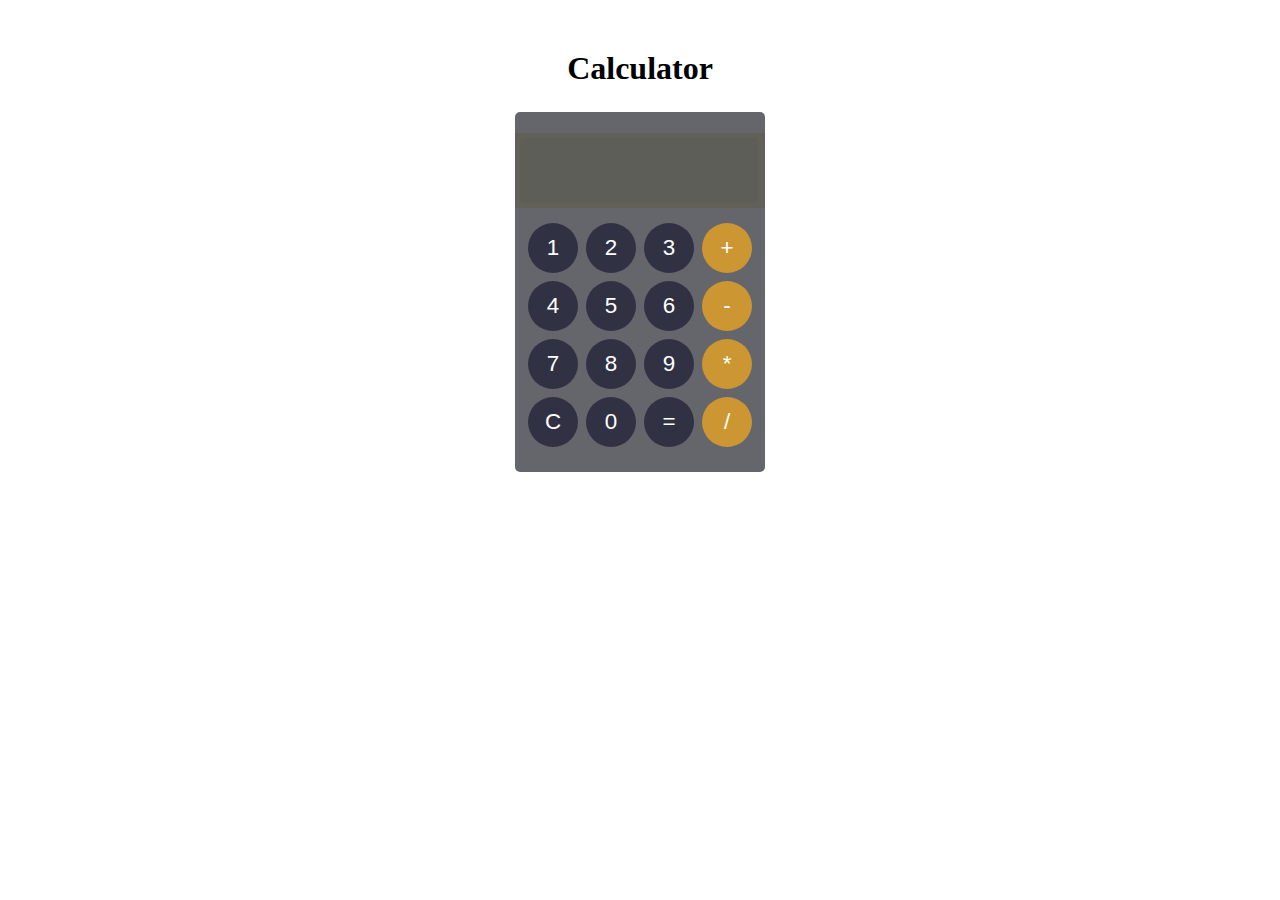
<file: index.html>
<!DOCTYPE html>
<html lang="en">
<head>
    <meta charset="UTF-8">
    <meta name="viewport" content="width=device-width, initial-scale=1.0">
    <title>Document</title>
    <link rel="stylesheet" href="style.css">
</head>
<body>
    <div class="calculator">
        <div class="textarea1">
            <h1 id="mainheading">Calculator</h1>
        </div>
        <div class="innercalci">
            <div class="textfield">
                <input type="text" value="" id="emptytextarea" readonly> 

            </div>
            <div class="buttons">
                <button class="btns" onclick="appendmysymbol('1')">1</button>      
                <button class="btns" onclick="appendmysymbol('2')">2</button>         
                <button class="btns" onclick="appendmysymbol('3')">3</button> 
                <button class="btns opr" onclick="appendmysymbol('+')" >+</button>         
        
                <button class="btns" onclick="appendmysymbol('4')">4</button>         
                <button class="btns" onclick="appendmysymbol('5')">5</button>         
                <button class="btns" onclick="appendmysymbol('6')">6</button> 
                <button class="btns opr" onclick="appendmysymbol('-')" >-</button>         
        
                <button class="btns" onclick="appendmysymbol('7')">7</button>         
                <button class="btns" onclick="appendmysymbol('8')">8</button>         
                <button class="btns" onclick="appendmysymbol('9')">9</button>  
                <button class="btns opr" onclick="appendmysymbol('*')" >*</button>         
 
                <button class="btns" onclick="clearscreen()">C</button>         
      
                <button class="btns" onclick="appendmysymbol('0')">0</button>
                <button class="btns oprs" onclick="calculateexp('=')" >=</button>

                <button class="btns opr" onclick="appendmysymbol('/')" >/</button>

         
         
         


            </div>
        </div>
        

    </div>
    <script src="callogic.js"></script>
</body>
</html>
</file>
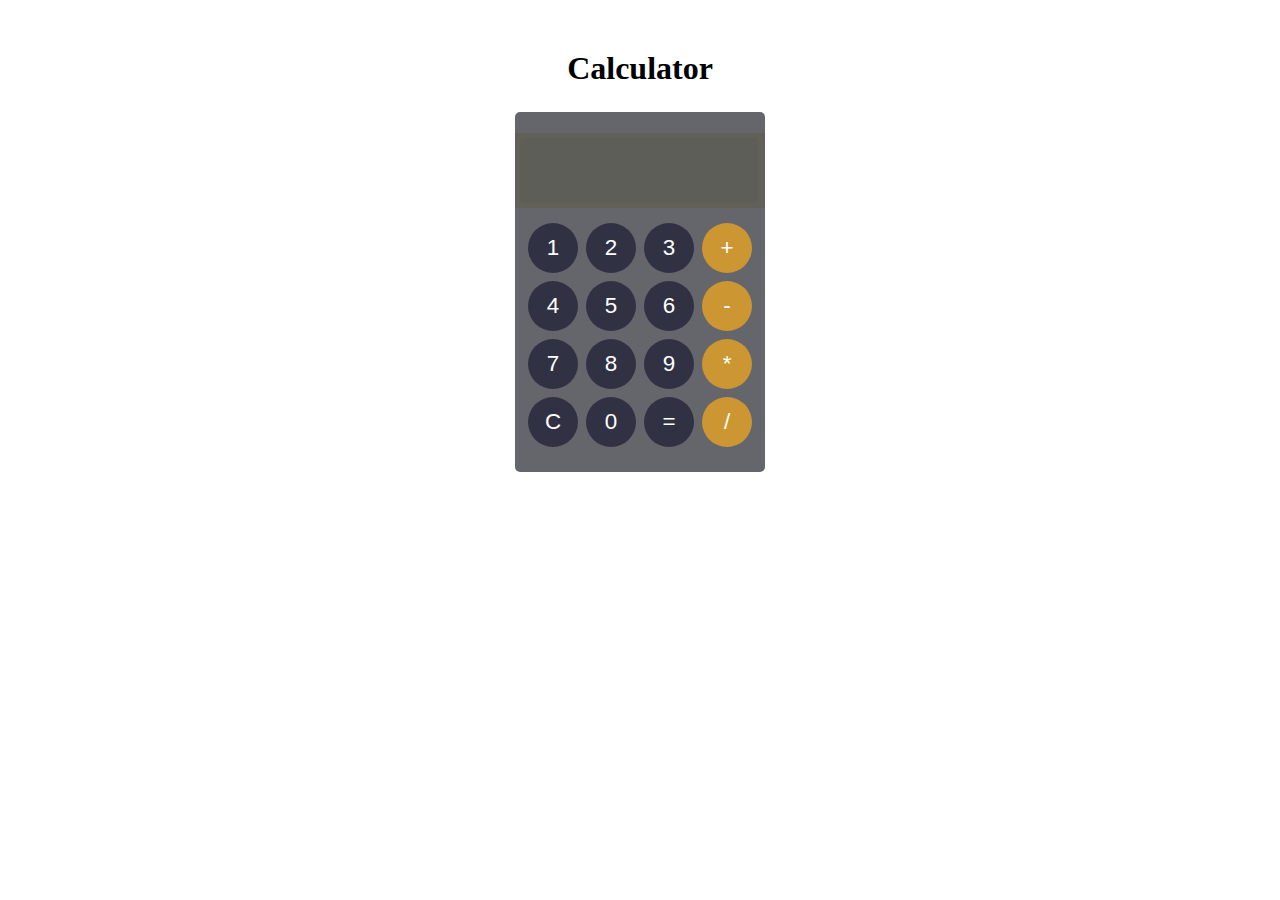
<file: calci.html>
<!DOCTYPE html>
<html lang="en">
<head>
    <meta charset="UTF-8">
    <meta name="viewport" content="width=device-width, initial-scale=1.0">
    <title>Document</title>
    <link rel="stylesheet" href="style.css">
</head>
<body>
    <div class="calculator">
        <div class="textarea1">
            <h1 id="mainheading">Calculator</h1>
        </div>
        <div class="innercalci">
            <div class="textfield">
                <input type="text" value="" id="emptytextarea" readonly> 

            </div>
            <div class="buttons">
                <button class="btns" onclick="appendmysymbol('1')">1</button>      
                <button class="btns" onclick="appendmysymbol('2')">2</button>         
                <button class="btns" onclick="appendmysymbol('3')">3</button> 
                <button class="btns opr" onclick="appendmysymbol('+')" >+</button>         
        
                <button class="btns" onclick="appendmysymbol('4')">4</button>         
                <button class="btns" onclick="appendmysymbol('5')">5</button>         
                <button class="btns" onclick="appendmysymbol('6')">6</button> 
                <button class="btns opr" onclick="appendmysymbol('-')" >-</button>         
        
                <button class="btns" onclick="appendmysymbol('7')">7</button>         
                <button class="btns" onclick="appendmysymbol('8')">8</button>         
                <button class="btns" onclick="appendmysymbol('9')">9</button>  
                <button class="btns opr" onclick="appendmysymbol('*')" >*</button>         
 
                <button class="btns" onclick="clearscreen()">C</button>         
      
                <button class="btns" onclick="appendmysymbol('0')">0</button>
                <button class="btns oprs" onclick="calculateexp('=')" >=</button>

                <button class="btns opr" onclick="appendmysymbol('/')" >/</button>

         
         
         


            </div>
        </div>
        

    </div>
    <script src="callogic.js"></script>
</body>
</html>
</file>
<file: style.css>
*{
    margin: 0;
    padding: 0;
    
}
.calculator{
    display: flex;
    justify-content: center;
    align-items:center;
    flex-direction: column;
    gap: 20px;
    
   
}
.innercalci{
    /* background-color:bisque; */
    height: 360px;
    width: 250px;
    border: 0px solid black;
    border-radius: 5px;
    display: flex;
    gap: 10px;
    

    background-color: rgba(50, 50, 59, 0.750);

    justify-content: center;
    flex-direction: column;
    align-items:center;
}
.textarea1 h1{
    text-align: center;
    margin: 5px;
    margin-top:50px ;

}
.textfield{
    align-self: flex-start;
    background-color: rgba(93, 91, 65, 0.422);
    margin-top: 0px;
}
#emptytextarea{
    height: 65px;
    width: 95%;
    font-size: 2.5rem;
    margin: 5px;
    border: none;
    border-radius: 5px;
    text-align: right;
    background-color: rgba(59, 56, 56, 0.054);
    color: 
    white;
}
.btns{
    height: 50px;
    width: 50px;
    font-size: 1.4rem;
    border-radius: 25px;
    border: none;
    background-color:rgba(35, 35, 56, 0.779);
    color: white;

}
.buttons{

    margin: 5px;
    display: flex;
    flex-wrap: wrap;
    justify-content: center;
    align-items: center;
    gap: 8px;
}
.opr{
    background-color: rgb(204, 150, 51);
}
.btns:hover{
    background-color: rgba(255, 255, 255, 0.15);
}
</file>
